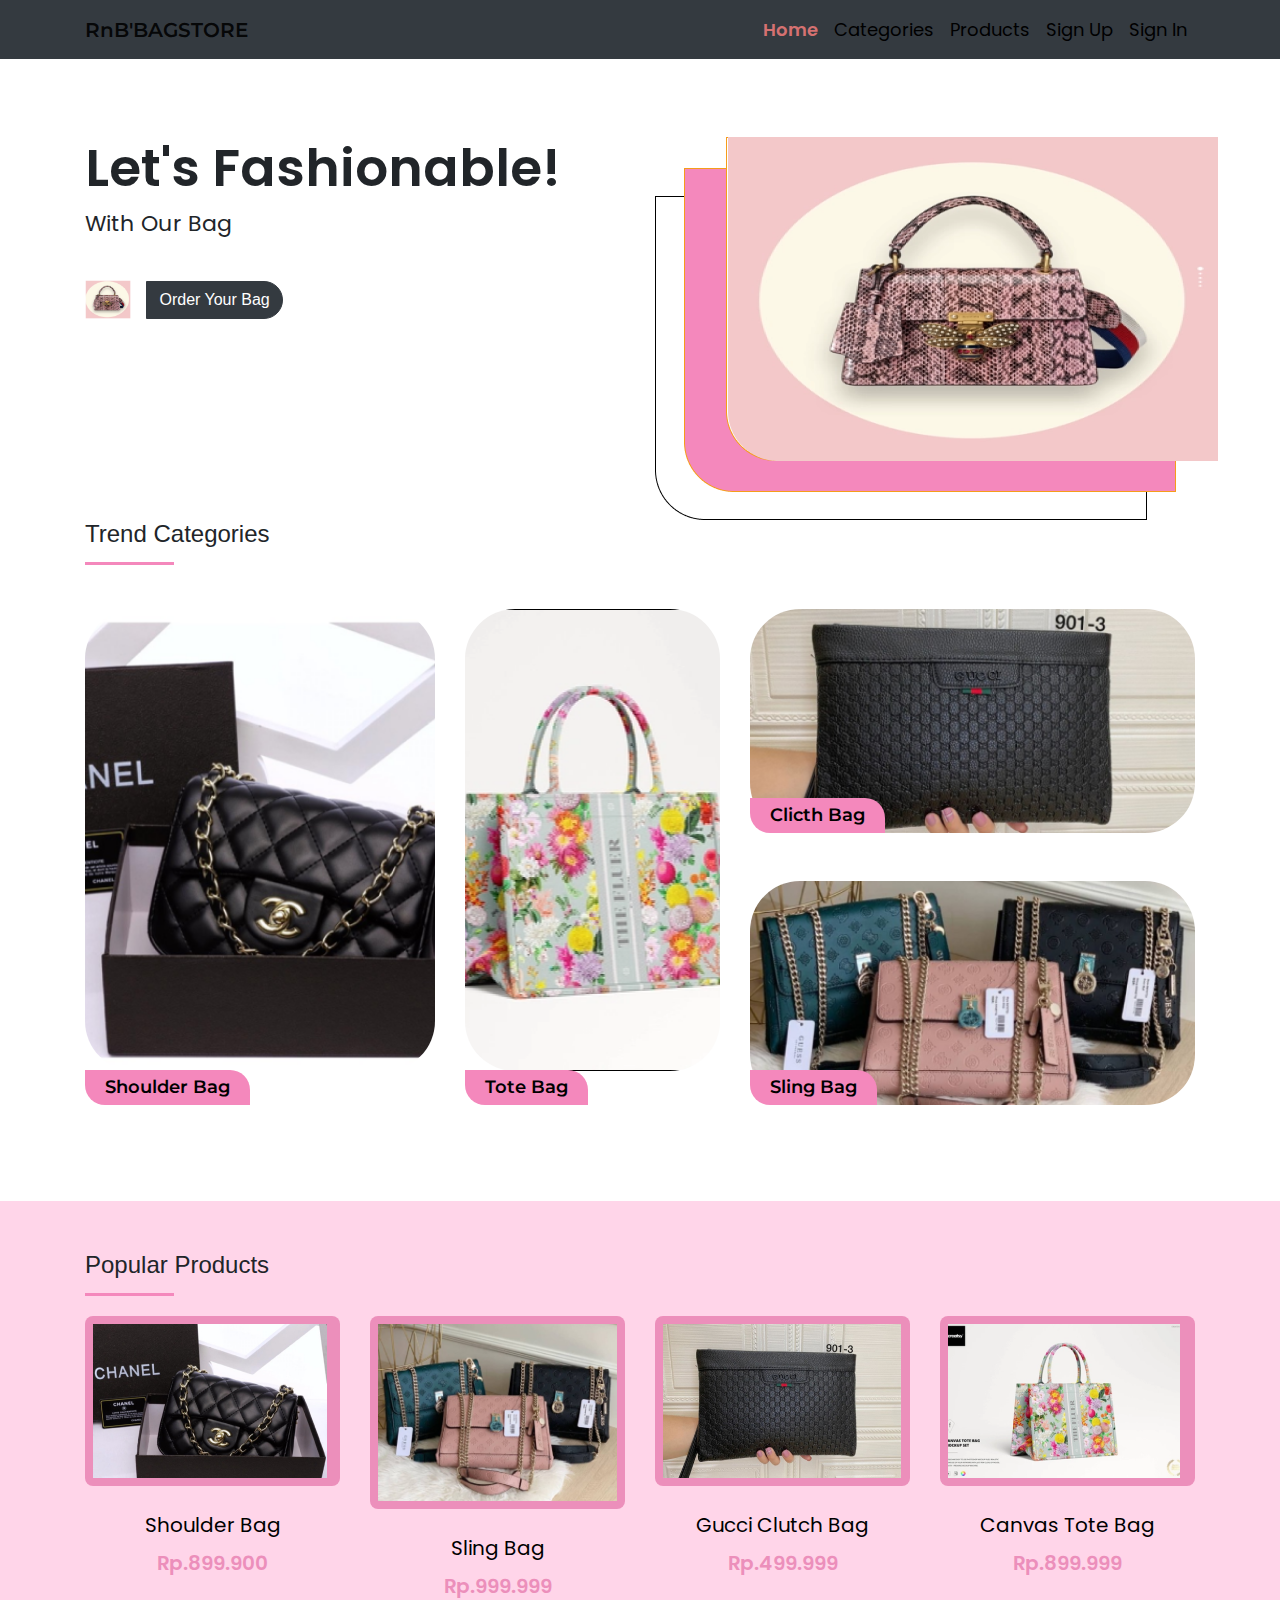
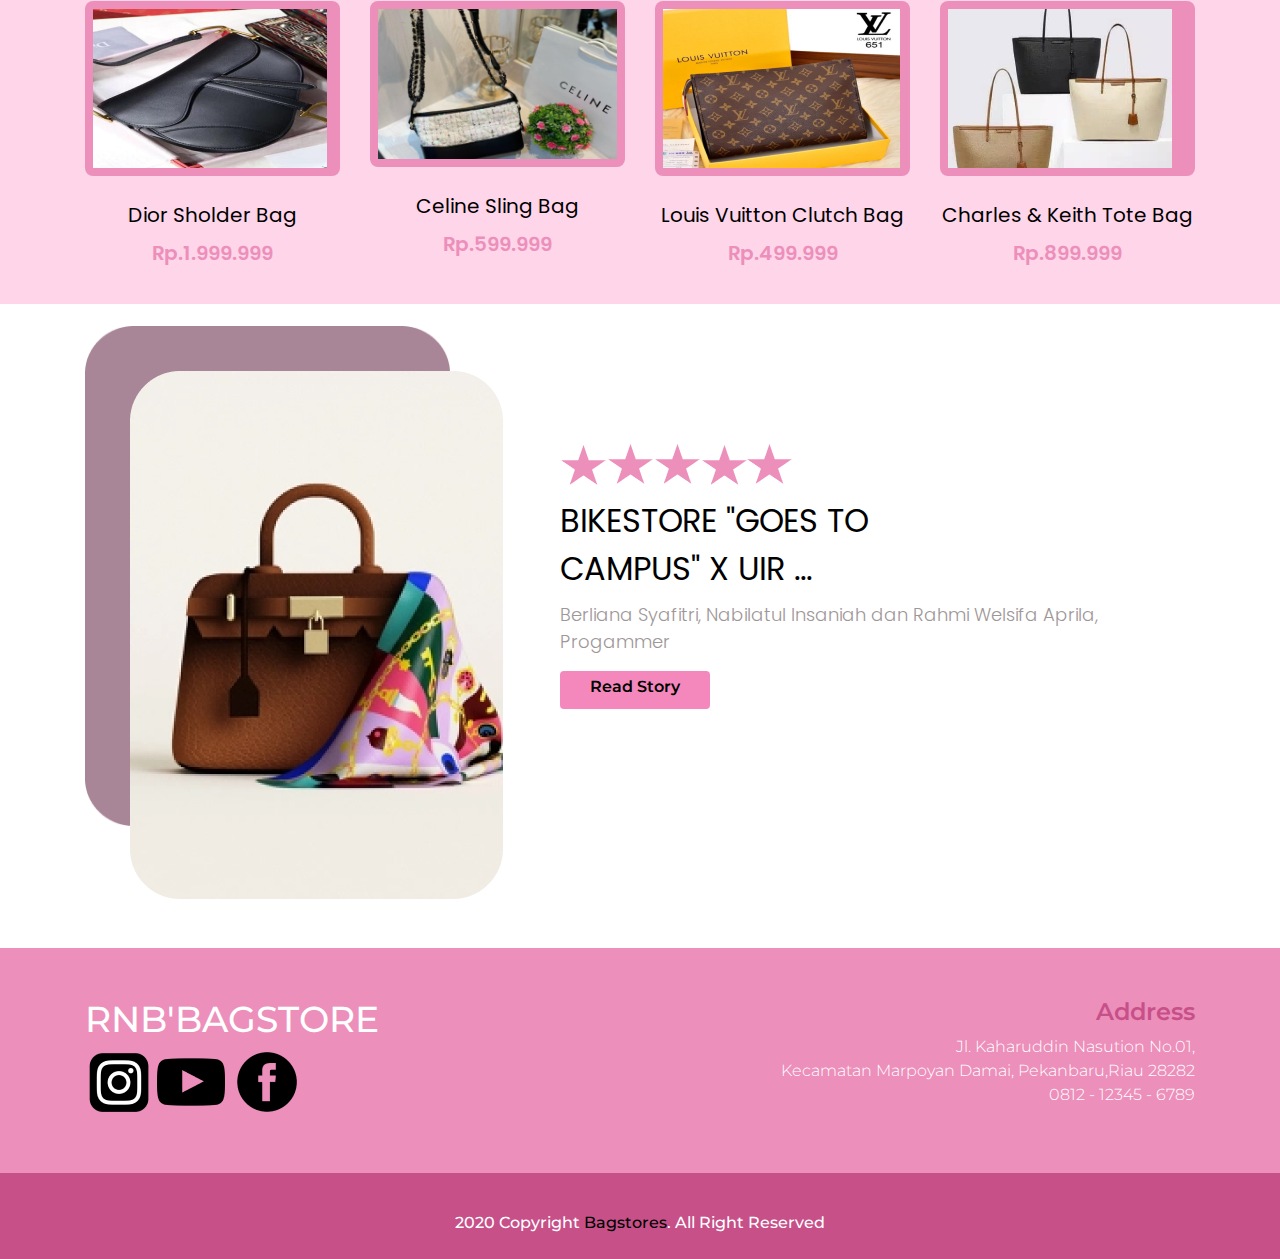
<file: index.html>
<!doctype html>
<html lang="en">
  <head>
    <!-- Required meta tags -->
    <meta charset="utf-8">
    <meta name="viewport" content="width=device-width, initial-scale=1, shrink-to-fit=no">

    <!-- Bootstrap CSS -->
    <link rel="stylesheet" href="frontend/libraries/bootstrap/css/bootstrap.css">
    <!-- MY CSS -->
    <link rel="stylesheet" href="frontend/styles/main.css">

    <!-- Google Fonts -->
    <link href="https://fonts.googleapis.com/css2?family=Montserrat:wght@100;200;300;400;500;600;700;800&family=Poppins:wght@100;200;300;400;500;600;700&display=swap" rel="stylesheet">

    <title>Home</title>
  </head>
  <body>

    <!-- Header -->
    <header>
        <nav class="navbar navbar-expand-lg navbar-light bg-dark fixed top">
          <div class="container">
            <a class="navbar-brand" href="#">RnB'BAGSTORE</a>
            <button class="navbar-toggler" type="button" data-toggle="collapse" data-target="#navbarNav" aria-controls="navbarNav" aria-expanded="false" aria-label="Toggle navigation">
              <span class="navbar-toggler-icon"></span>
            </button>
            <div class="collapse navbar-collapse" id="navbarNav">
              <ul class="navbar-nav ml-auto">
                <li class="nav-item">
                  <a class="nav-link active" href="#">Home</a>
                </li>
                <li class="nav-item">
                  <a class="nav-link" href="#">Categories</a>
                </li>
                <li class="nav-item">
                  <a class="nav-link" href="pages/detail_page.html">Products</a>
                </li>
                <li class="nav-item">
                  <a class="nav-link" href="#">Sign Up</a>
                </li>
                <li class="nav-item">
                  <a class="nav-link" href="#">Sign In</a>
                </li>
              </ul>
            </div>
          </div>
        </nav>
      </header>
      <!-- Tutup Header -->

      <!-- Hero Section -->
      <section class="hero-section">
        <div class="container">
          <div class="row">
            <div class="col-6">
              <h1>Let's Fashionable!</h1>
              <p>With Our Bag</p>
              <div class="btn-cta">
                <img src="frontend/img/1.png">
                <a href="Booking_Page.html" class="btn btn-dark">Order Your Bag</a>
  
              </div>
            </div>
            <div class="col-6">
              <img src="frontend/img/2.png" class="fluid">
            </div>
          </div>
        </div>
      </section>
      <!-- Tutup Hero Section -->

      <!-- Trend Categories -->
      <section class="categories">
        <div class="container">
          <div class="row">
            <div class="col-12">
              <div class="d-flex section-title">
                <h4>Trend</h4>
                <h4>&nbsp;Categories</h4>
              </div>
            </div>
          </div>
          <div class="row mt-4">
            <div class="col-4 component categories">
              <div class="tag">
                <span>Shoulder Bag</span>
              </div>
              <a href="#">
                <div class="categories-thumbnail">
                  <div class="categories-img" style="background-image: url('frontend/img/3.png');"></div>
                </div>
              </a>
            </div>
            <div class="col-3 component categories">
              <div class="tag">
                <span>Tote Bag</span>
              </div>
              <a href="#">
                <div class="categories-thumbnail">
                  <div class="categories-img" style="background-image: url('frontend/img/4.png');"></div>
                </div>
              </a>
            </div>
            <div class="col-5">
              <div class="row">
                <div class="col-12 component categories">
                  <div class="tag">
                    <span>Clicth Bag</span>
                  </div>
                  <a href="#">
                    <div class="categories-thumbnail-small">
                      <div class="categories-img" style="background-image: url('frontend/img/5.png');"></div>
                    </div>
                  </a>
                </div>
                    <div class="col-12 mt-5">
                      <div class="tag">
                        <span>Sling Bag</span>
                      </div>
                      <a href="#">
                        <div class="categories-thumbnail-small">
                          <div class="categories-img" style="background-image: url('frontend/img/6.png');"></div>
                        </div>
                      </a>
                    </div>
              </div>
            </div>
          </div>
        </div>          
      </section>
      <!-- Tutup Trend Categories -->

      <br><br><br><br>

      <!-- Popular Products -->
      <section class="popular-products">
        <div class="container">
            <div class="row">
                <div class="col-12">
                    <div class="d-flex section-title">
                        <h4>Popular</h4>
                        <h4>&nbsp;Products</h4>
                    </div>
                </div>
            </div>
            <div class="row">
                <div class="col-3">
                    <a href="#" class="component-product d-block">
                        <div class="products-img mb-4">
                            <img src="frontend/img/7.png" class="img-fluid">
                        </div>
                        <div class="products-text mb-2">
                            Shoulder Bag
                        </div>
                        <div class="products-price">
                            Rp.899.900
                        </div>
                    </a>
                </div>
                <div class="col-3">
                    <a href="#" class="component-product d-block">
                        <div class="products-img mb-4">
                            <img src="frontend/img/8.png" class="img-fluid">
                        </div>
                        <div class="products-text mb-2">
                            Sling Bag
                        </div>
                        <div class="products-price">
                            Rp.999.999
                        </div>
                    </a>
                </div>
                <div class="col-3">
                    <a href="#" class="component-product d-block">
                        <div class="products-img mb-4">
                            <img src="frontend/img/9.png" class="img-fluid">
                        </div>
                        <div class="products-text mb-2">
                            Gucci Clutch Bag
                        </div>
                        <div class="products-price">
                            Rp.499.999
                        </div>
                    </a>
                </div>
                <div class="col-3">
                    <a href="#" class="component-product d-block">
                        <div class="products-img mb-4">
                            <img src="frontend/img/10.png" class="img-fluid">
                        </div>
                        <div class="products-text mb-2">
                            Canvas Tote Bag
                        </div>
                        <div class="products-price">
                            Rp.899.999
                        </div>
                    </a>
                </div>
                <div class="col-3">
                    <a href="#" class="component-product d-block">
                        <div class="products-img mb-4">
                            <img src="frontend/img/11.png" class="img-fluid">
                        </div>
                        <div class="products-text mb-2">
                            Dior Sholder Bag
                        </div>
                        <div class="products-price">
                            Rp.1.999.999
                        </div>
                    </a>
                </div>
                <div class="col-3">
                    <a href="#" class="component-product d-block">
                        <div class="products-img mb-4">
                            <img src="frontend/img/12.png" class="img-fluid">
                        </div>
                        <div class="products-text mb-2">
                            Celine Sling Bag
                        </div>
                        <div class="products-price">
                            Rp.599.999
                        </div>
                    </a>
                </div>
                <div class="col-3">
                    <a href="#" class="component-product d-block">
                        <div class="products-img mb-4">
                            <img src="frontend/img/13.png" class="img-fluid">
                        </div>
                        <div class="products-text mb-2">
                            Louis Vuitton Clutch Bag
                        </div>
                        <div class="products-price">
                            Rp.499.999
                        </div>
                    </a>
                </div>
                <div class="col-3">
                    <a href="#" class="component-product d-block">
                        <div class="products-img mb-4">
                            <img src="frontend/img/14.png" class="img-fluid">
                        </div>
                        <div class="products-text mb-2">
                            Charles & Keith Tote Bag
                        </div>
                        <div class="products-price">
                            Rp.899.999
                        </div>
                    </a>
                </div>
            </div>
        </div>
      </section>
      <!-- Tutup Popular Product -->

      <!-- Testimonial -->   
      <section class="testimonial">
        <div class="container">
            <div class="row">
                <div class="col-4">
                    <div class="testimonial-hero">
                        <img src="frontend/img/16.png" class="testimonial-img">
                        <img src="frontend/img/15.png" class="testimonial-frame">
                    </div>
                </div>
                <div class="col-1"></div>
                <div class="col-7 my-auto">
                    <div class="stars">
                        <img src="frontend/img/17.png">
                    </div>
                    <h2 class="testimonial-text">BIKESTORE "GOES TO <br> CAMPUS" X UIR ...</h2>
                    <p class="testimonial-name">Berliana Syafitri, Nabilatul Insaniah dan Rahmi Welsifa Aprila, Progammer</p>
                    <a href="#" class="btn btn-testimonial">Read Story</a>
                </div>
            </div>
        </div>
      </section>   
      <!-- Tutup Testimonial -->      

      <!-- Footer -->
      <section>
        <div class="footer">
            <div class="container">
                <div class="row">
                    <div class="col-6">
                        <h2>RnB'Bagstore</h2>
                        <a href="#">
                            <img src="frontend/img/18.png">
                        </a>
                        <a href="#">
                            <img src="frontend/img/19.png">
                        </a>
                        <a href="#">
                            <img src="frontend/img/20.png">
                        </a>
                    </div>
                    <div class="col-6 text-right">
                        <h5>Address</h5>
                        <p>Jl. Kaharuddin Nasution No.01,<br> Kecamatan Marpoyan Damai, Pekanbaru,Riau 28282 <br> 0812 - 12345 - 6789</p>
                    </div>
                </div>
            </div>
        </div>
        <div class="footer-small py-2">
            <div class="row">
                <div class="col-12">
                    <p>2020 Copyright  <a href="#">Bagstores</a>. All Right Reserved</p>
                </div>
            </div>
        </div>
      </section>
      <!-- Tutup Footer -->

      <!-- Option 1: jQuery and Bootstrap Bundle (includes Popper) -->
        <script src="https://cdn.jsdelivr.net/npm/jquery@3.5.1/dist/jquery.slim.min.js" integrity="sha384-DfXdz2htPH0lsSSs5nCTpuj/zy4C+OGpamoFVy38MVBnE+IbbVYUew+OrCXaRkfj" crossorigin="anonymous"></script>
        <script src="frontend/libraries/bootstrap/js/bootstrap.js"></script>
   
  </body>
</html>
</file>
<file: frontend/styles/main.css>
.navbar-brand {
    font-family: 'Montserrat';
    font-weight: 600;
    font-size: 20px;
}

.nav-item {
    font-family: 'Poppins';
    font-weight: 400;
    font-size: 18px;
    line-height: 27px;
}

.nav-item .nav-link.active {
    font-weight: 600;
    color: #D57171 !important;
}

.nav-link {
    color: #000000 !important;
}

.nav-link:hover {
    color: #D57171 !important;
}

/* Hero Section */
.hero-section {
    margin-top:78px ;
}
.hero-section h1 {
    font-family: 'Poppins';
    font-weight: 600;
    font-size: 52px;
}

.hero-section p {
    font-family: 'Poppins';
    font-weight: 400;
    font-size: 22px;
}

.hero-section .btn-cta {
    margin-top: 40px;
}

.hero-section .btn-cta img {
    width: 46px;   
}

.hero-section .btn {
    border-radius: 0px 30px 30px 0px;
    margin-left: 11px;
}
/*Akhir Hero Section  */

.section-title{
    border-bottom: 3px solid #F488BC;
    width:8%;
    padding-bottom: 5px;
    margin-bottom: 20px;
}

/* Trend Categories */
.tag{
    z-index: 3;
    background-color: #F488BC;
    padding: .25rem 1.25rem;
    position: absolute;
    bottom: 0;
    left: 15px;
    border-radius: 0px 20px;
    min-height: 30px;
}

.tag span{
    font-family: 'Montserrat';
    font-style: normal;
    font-weight: 600;
    font-size: 18px;
    color: #000000;
}

.categories-thumbnail{
    width: 100%;
    height: 462px;
    border-radius: 50px;
    overflow: hidden;
    position: relative;
}

.categories-thumbnail-small{
    width: 100%;
    height: 224px;
    border-radius: 50px;
    overflow: hidden;
    position: relative;
}

.categories-thumbnail:hover .categories-img{
    transform: scale(1.1)
}

.categories-thumbnail-small:hover .categories-img{
    transform: scale(1.1)
}

.categories-img {
    width: 100%;
    height: 100%;

    background-position:center;
    background-size: cover;
    background-repeat: no-repeat;
    
    transition: all 0.3s ease;
}
/* Tutup Trend Categories */

/* Popular Product */
.popular-products {
    padding-top: 50px;
    padding-bottom: 36px;
    background: #FFD5E9
}

.component-products {
    margin-top: 50px;
    margin-bottom: 20px;
    background: #A98697;
    border-radius: 8px;
    border: #000000;
    padding-bottom: 15px;

    transition: all 0.2s ease-in-out;
}

.component-products:hover {
    text-decoration: none;
    transform: scale(1.1);
}
.products-img {
    padding: 0.5rem;
    border-radius: 8px;
    background: #EC8FBB;
    

    transition: all 0.3s ease;
}

.products-text {
    font-family: 'Poppins';
    font-weight: 400;
    font-size: 20px;
    text-align: center;

    color: #000000;

}

.products-price {
    font-family: 'Poppins';
    font-weight: 600;
    font-size: 20px;
    text-align: center;

    color: #EC8FBB;

}
/* Tutup Popular product */

/* Testimonial */
.testimonial {
    padding-top: 22px;
    padding-bottom: 22px;
}

.testimonial-img {
    z-index: 1;
    position: absolute;
    margin: 45px 57px 57px 45px;
}

.testimonial-frame {
    width: 365px;
    height: 500px;
}

.testimonial-text {
    margin-top: 8px;
    margin-bottom: 8px;

    font-family: 'Poppins';
    font-style: normal;
    font-weight: 400;
    font-size: 32px;
    line-height: 48px;

color: #000000;

}

.testimonial-name {
    font-family: 'Poppins';
    font-style: normal;
    font-weight: 300;
    font-size: 18px;
    line-height: 27px;
    /* or 26px */


color: #9E9797;

}

.btn-testimonial {
    background: #F488BC;

    width: 150px;
    height: 38px;

    font-family: 'Montserrat';
    font-style: normal;
    font-weight: 600;
    font-size: 16px;
    line-height: 110%;
    /* or 26px */


color: #000000; 
    transition: all 0.3s ease;

}

.btn-testimonial:hover { 
    box-shadow: 0px 8px 15px ;    
    border-radius: 4px;

    transform: scale(1.1);
}
/* Tutup Testimonial */

/* Footer */
.footer {
    margin-top: 100px;
    padding-top: 50px;
    padding-bottom: 50px;
    background-color: #EC8FBB;
}

.footer h2 {
    font-family: 'Montserrat';
    font-weight: 500;
    font-size: 36px;
    text-transform: uppercase;

    color: #FFFFFF;
}

.footer h5 {
    font-family: 'Montserrat';
    font-weight: 600;
    font-size: 24px;

    color: #C75089;
}

.footer p {
    font-family: 'Montserrat';
    font-weight: 300;
    font-size: 16px;

    color: #FFFFFF;
}

.footer-small {
    background-color: #C75089;
    text-align: center;
}

.footer-small p {
    font-family: 'Montserrat';
    font-weight: 500;
    font-size: 16px;

    margin-top: 30px;

    color: #FFFFFF;
}

.footer-small a {
    font-weight: 500px;
    font-size: 16px;
    text-decoration: none;

    color: #000000;
}
/* Tutup Footer */
</file>
